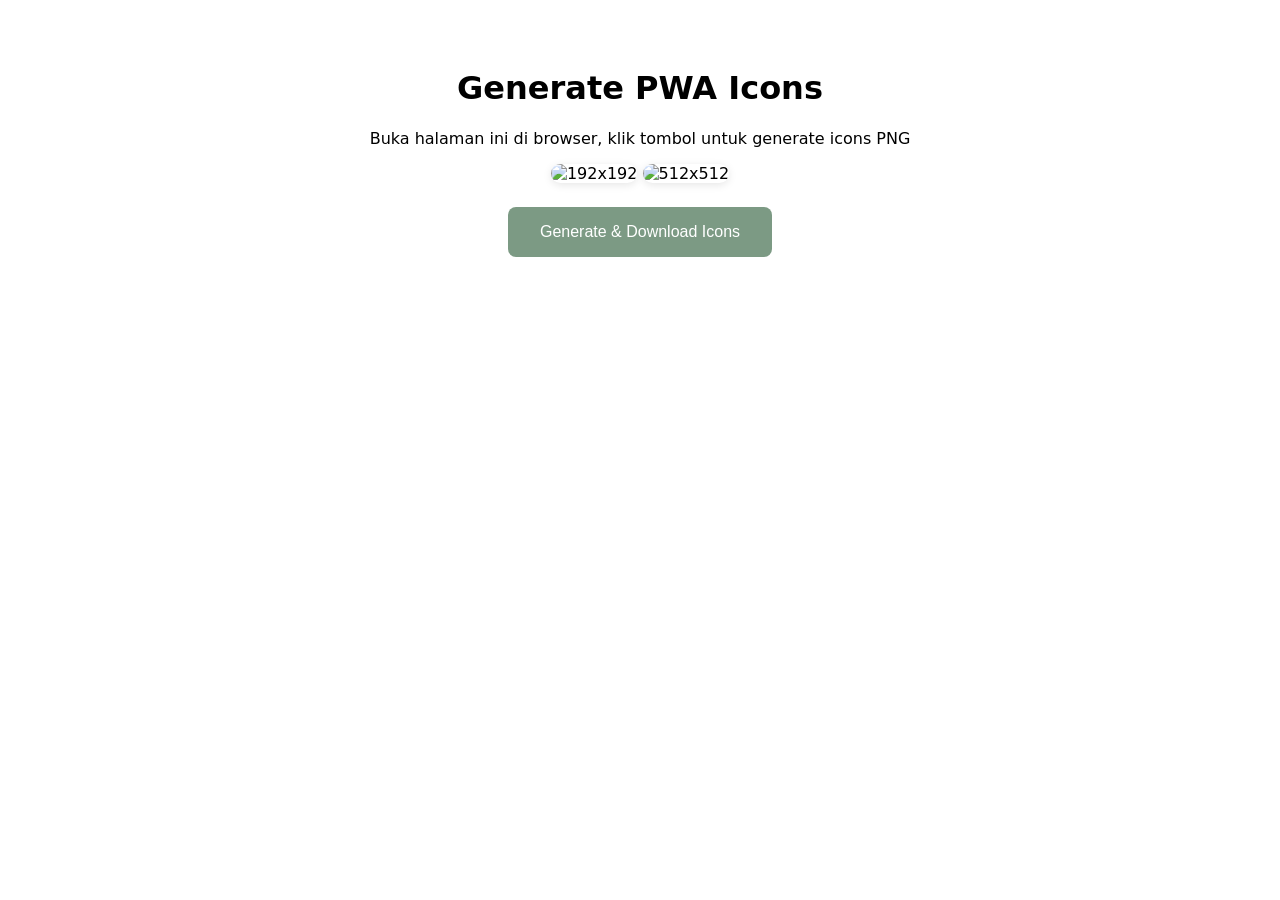
<file: generate-icons.html>
<!DOCTYPE html>
<html lang="id">
<head>
  <meta charset="UTF-8">
  <meta name="viewport" content="width=device-width, initial-scale=1.0">
  <title>Generate PWA Icons</title>
  <style>
    body {
      font-family: system-ui, sans-serif;
      max-width: 600px;
      margin: 2rem auto;
      padding: 1rem;
      text-align: center;
    }
    button {
      background: #7c9a84;
      color: white;
      border: none;
      padding: 1rem 2rem;
      border-radius: 8px;
      font-size: 1rem;
      cursor: pointer;
      margin: 0.5rem;
    }
    button:hover { opacity: 0.9; }
    .preview { margin: 1rem 0; }
    img { border-radius: 12px; box-shadow: 0 2px 8px rgba(0,0,0,0.1); }
  </style>
</head>
<body>
  <h1>Generate PWA Icons</h1>
  <p>Buka halaman ini di browser, klik tombol untuk generate icons PNG</p>
  
  <div class="preview">
    <img id="preview192" alt="192x192">
    <img id="preview512" alt="512x512">
  </div>
  
  <button onclick="generateIcons()">Generate & Download Icons</button>

  <script>
    const svgContent = `
      <svg xmlns="http://www.w3.org/2000/svg" viewBox="0 0 512 512">
        <rect width="512" height="512" rx="80" fill="#7c9a84"/>
        <g fill="none" stroke="#ffffff" stroke-width="24">
          <rect x="120" y="140" width="272" height="232" rx="16"/>
          <line x1="120" y1="200" x2="392" y2="200"/>
          <line x1="256" y1="200" x2="256" y2="372"/>
        </g>
        <circle cx="188" cy="170" r="8" fill="#ffffff"/>
        <circle cx="324" cy="170" r="8" fill="#ffffff"/>
        <g fill="#ffffff" opacity="0.7">
          <rect x="160" y="240" width="72" height="12" rx="6"/>
          <rect x="280" y="240" width="72" height="12" rx="6"/>
          <rect x="160" y="280" width="72" height="12" rx="6"/>
          <rect x="280" y="280" width="72" height="12" rx="6"/>
          <rect x="160" y="320" width="72" height="12" rx="6"/>
          <rect x="280" y="320" width="72" height="12" rx="6"/>
        </g>
      </svg>
    `;

    function generatePNG(size, callback) {
      const canvas = document.createElement('canvas');
      canvas.width = size;
      canvas.height = size;
      const ctx = canvas.getContext('2d');
      
      const img = new Image();
      const svgBlob = new Blob([svgContent], { type: 'image/svg+xml' });
      const url = URL.createObjectURL(svgBlob);
      
      img.onload = function() {
        ctx.drawImage(img, 0, 0, size, size);
        URL.revokeObjectURL(url);
        callback(canvas);
      };
      img.src = url;
    }

    function generateIcons() {
      generatePNG(192, (canvas192) => {
        canvas192.toBlob((blob) => {
          const link = document.createElement('a');
          link.download = 'icon-192.png';
          link.href = URL.createObjectURL(blob);
          link.click();
          
          document.getElementById('preview192').src = URL.createObjectURL(blob);
        });
      });

      generatePNG(512, (canvas512) => {
        setTimeout(() => {
          canvas512.toBlob((blob) => {
            const link = document.createElement('a');
            link.download = 'icon-512.png';
            link.href = URL.createObjectURL(blob);
            link.click();
            
            document.getElementById('preview512').src = URL.createObjectURL(blob);
          });
        }, 200);
      });
    }
  </script>
</body>
</html>
</file>
